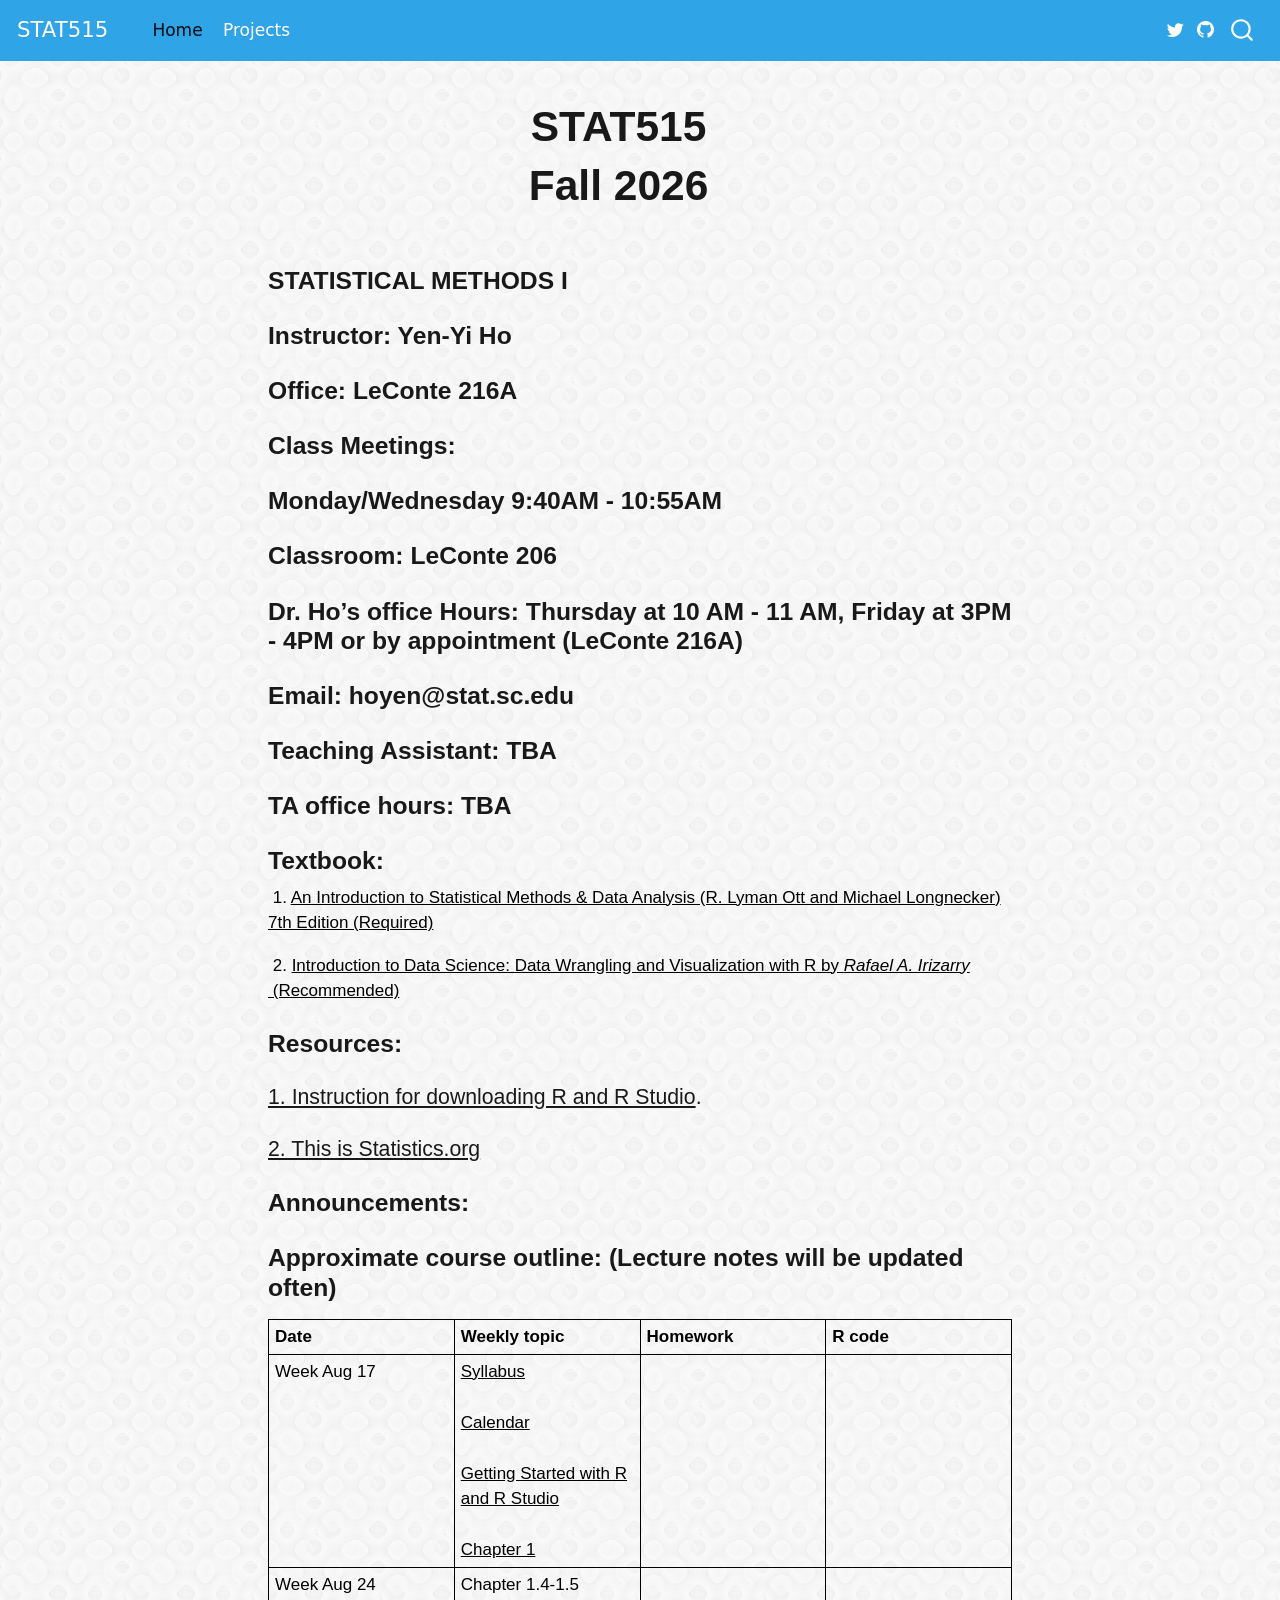
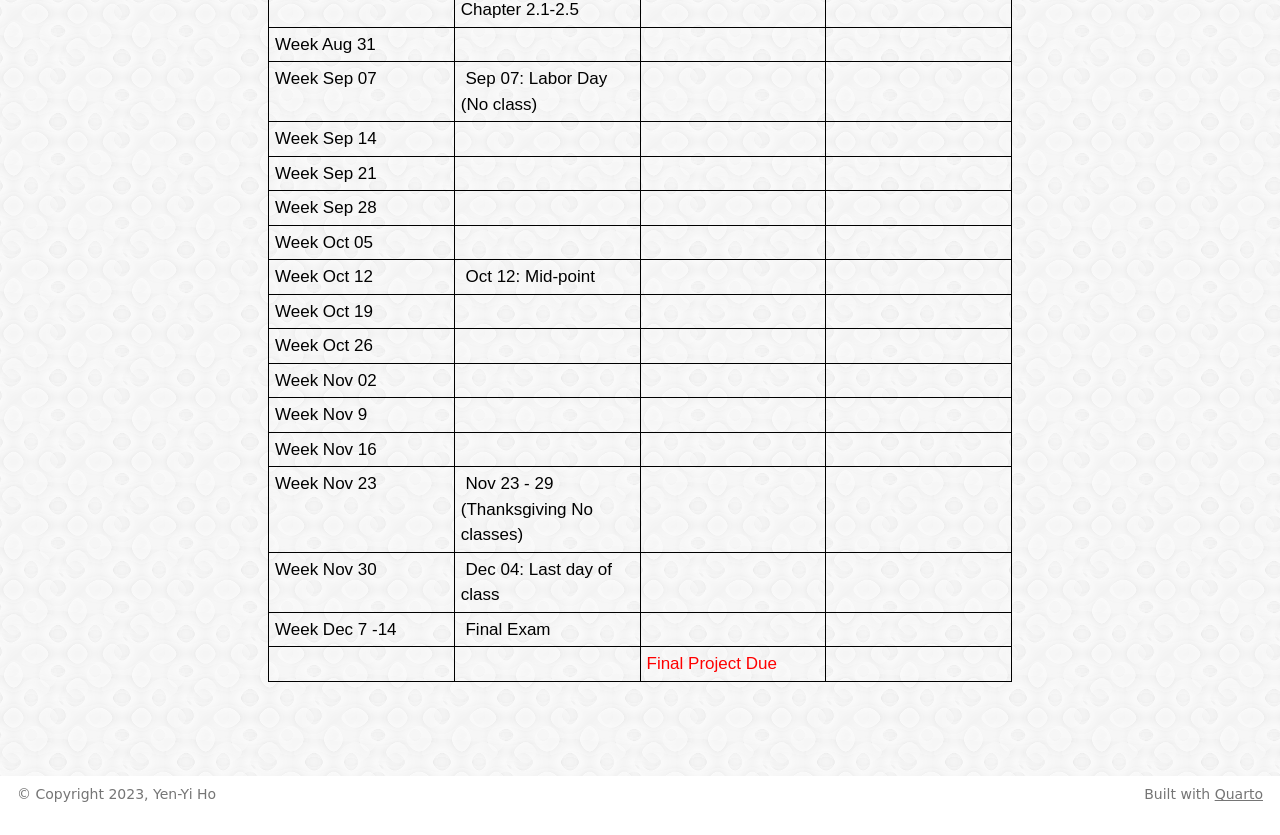
<file: docs/index.html>
<!DOCTYPE html>
<html xmlns="http://www.w3.org/1999/xhtml" lang="en" xml:lang="en"><head>

<meta charset="utf-8">
<meta name="generator" content="quarto-1.3.353">

<meta name="viewport" content="width=device-width, initial-scale=1.0, user-scalable=yes">


<title>STAT515 -</title>
<style>
code{white-space: pre-wrap;}
span.smallcaps{font-variant: small-caps;}
div.columns{display: flex; gap: min(4vw, 1.5em);}
div.column{flex: auto; overflow-x: auto;}
div.hanging-indent{margin-left: 1.5em; text-indent: -1.5em;}
ul.task-list{list-style: none;}
ul.task-list li input[type="checkbox"] {
  width: 0.8em;
  margin: 0 0.8em 0.2em -1em; /* quarto-specific, see https://github.com/quarto-dev/quarto-cli/issues/4556 */ 
  vertical-align: middle;
}
</style>


<script src="site_libs/quarto-nav/quarto-nav.js"></script>
<script src="site_libs/quarto-nav/headroom.min.js"></script>
<script src="site_libs/clipboard/clipboard.min.js"></script>
<script src="site_libs/quarto-search/autocomplete.umd.js"></script>
<script src="site_libs/quarto-search/fuse.min.js"></script>
<script src="site_libs/quarto-search/quarto-search.js"></script>
<meta name="quarto:offset" content="./">
<script src="site_libs/quarto-html/quarto.js"></script>
<script src="site_libs/quarto-html/popper.min.js"></script>
<script src="site_libs/quarto-html/tippy.umd.min.js"></script>
<script src="site_libs/quarto-html/anchor.min.js"></script>
<link href="site_libs/quarto-html/tippy.css" rel="stylesheet">
<link href="site_libs/quarto-html/quarto-syntax-highlighting.css" rel="stylesheet" id="quarto-text-highlighting-styles">
<script src="site_libs/bootstrap/bootstrap.min.js"></script>
<link href="site_libs/bootstrap/bootstrap-icons.css" rel="stylesheet">
<link href="site_libs/bootstrap/bootstrap.min.css" rel="stylesheet" id="quarto-bootstrap" data-mode="light">
<script id="quarto-search-options" type="application/json">{
  "location": "navbar",
  "copy-button": false,
  "collapse-after": 3,
  "panel-placement": "end",
  "type": "overlay",
  "limit": 20,
  "language": {
    "search-no-results-text": "No results",
    "search-matching-documents-text": "matching documents",
    "search-copy-link-title": "Copy link to search",
    "search-hide-matches-text": "Hide additional matches",
    "search-more-match-text": "more match in this document",
    "search-more-matches-text": "more matches in this document",
    "search-clear-button-title": "Clear",
    "search-detached-cancel-button-title": "Cancel",
    "search-submit-button-title": "Submit"
  }
}</script>


<link rel="stylesheet" href="styles.css">
</head>

<body class="nav-fixed">

<div id="quarto-search-results"></div>
  <header id="quarto-header" class="headroom fixed-top">
    <nav class="navbar navbar-expand-lg navbar-dark ">
      <div class="navbar-container container-fluid">
      <div class="navbar-brand-container">
    <a class="navbar-brand" href="./index.html">
    <span class="navbar-title">STAT515</span>
    </a>
  </div>
            <div id="quarto-search" class="" title="Search"></div>
          <button class="navbar-toggler" type="button" data-bs-toggle="collapse" data-bs-target="#navbarCollapse" aria-controls="navbarCollapse" aria-expanded="false" aria-label="Toggle navigation" onclick="if (window.quartoToggleHeadroom) { window.quartoToggleHeadroom(); }">
  <span class="navbar-toggler-icon"></span>
</button>
          <div class="collapse navbar-collapse" id="navbarCollapse">
            <ul class="navbar-nav navbar-nav-scroll me-auto">
  <li class="nav-item">
    <a class="nav-link active" href="./index.html" rel="" target="" aria-current="page">
 <span class="menu-text">Home</span></a>
  </li>  
  <li class="nav-item">
    <a class="nav-link" href="./projects.html" rel="" target="">
 <span class="menu-text">Projects</span></a>
  </li>  
</ul>
            <div class="quarto-navbar-tools ms-auto">
    <a href="https://twitter.com/" title="" class="quarto-navigation-tool px-1" aria-label=""><i class="bi bi-twitter"></i></a>
    <a href="https://github.com/yen-yiho.github.io/STAT515/" title="" class="quarto-navigation-tool px-1" aria-label=""><i class="bi bi-github"></i></a>
</div>
          </div> <!-- /navcollapse -->
      </div> <!-- /container-fluid -->
    </nav>
</header>
<!-- content -->
<div id="quarto-content" class="quarto-container page-columns page-rows-contents page-layout-full page-navbar">
<!-- sidebar -->
<!-- margin-sidebar -->
    
<!-- main -->
<main class="content column-page" id="quarto-document-content">



<div class="course-page">
<div class="page-title">
<div class="page-title">
<section id="stat515" class="level3">
<h3 class="anchored" data-anchor-id="stat515">STAT515</h3>
</section>
<section id="fall-2026" class="level3">
<h3 class="anchored" data-anchor-id="fall-2026">Fall 2026</h3>
</section>
</div>
</div>
<section id="statistical-methods-i" class="level3">
<h3 class="anchored" data-anchor-id="statistical-methods-i"><br>STATISTICAL METHODS I</h3>
</section>
<section id="instructor-yen-yi-ho" class="level3">
<h3 class="anchored" data-anchor-id="instructor-yen-yi-ho">Instructor: Yen-Yi Ho</h3>
</section>
<section id="office-leconte-216a" class="level3">
<h3 class="anchored" data-anchor-id="office-leconte-216a">Office: LeConte 216A</h3>
</section>
<section id="class-meetings" class="level3">
<h3 class="anchored" data-anchor-id="class-meetings">Class Meetings:</h3>
</section>
<section id="mondaywednesday-940am---1055am" class="level3">
<h3 class="anchored" data-anchor-id="mondaywednesday-940am---1055am">Monday/Wednesday 9:40AM - 10:55AM</h3>
</section>
<section id="classroom-leconte-206" class="level3">
<h3 class="anchored" data-anchor-id="classroom-leconte-206">Classroom: LeConte 206</h3>
</section>
<section id="dr.-hos-office-hours-thursday-at-10-am---11-am-friday-at-3pm---4pm-or-by-appointment-leconte-216a" class="level3">
<h3 class="anchored" data-anchor-id="dr.-hos-office-hours-thursday-at-10-am---11-am-friday-at-3pm---4pm-or-by-appointment-leconte-216a">Dr.&nbsp;Ho’s office Hours: Thursday at 10 AM - 11 AM, Friday at 3PM - 4PM or by appointment (LeConte 216A)</h3>
</section>
<section id="email-hoyenstat.sc.edu" class="level3">
<h3 class="anchored" data-anchor-id="email-hoyenstat.sc.edu">Email: hoyen@stat.sc.edu</h3>
</section>
<section id="teaching-assistant-tba" class="level3">
<h3 class="anchored" data-anchor-id="teaching-assistant-tba">Teaching Assistant: TBA</h3>
</section>
<section id="ta-office-hours-tba" class="level3">
<h3 class="anchored" data-anchor-id="ta-office-hours-tba">TA office hours: TBA</h3>
</section>
<section id="textbook" class="level3">
<h3 class="anchored" data-anchor-id="textbook">Textbook:</h3>
<p>&nbsp;1. <a href="https://www.amazon.com/dp/1305269470?lv=shuf&amp;channelId=500&amp;plpRedirect=mhFallback">An Introduction to Statistical Methods &amp; Data Analysis (R. Lyman Ott and Michael Longnecker) 7th Edition (Required)</a></p>
<p>&nbsp;2. <a href="http://rafalab.dfci.harvard.edu/dsbook-part-1/">Introduction to Data Science: Data Wrangling and Visualization with R by <em>Rafael A. Irizarry</em> &nbsp;(Recommended)</a></p>
</section>
<section id="resources" class="level3">
<h3 class="anchored" data-anchor-id="resources">Resources:</h3>
<section id="instruction-for-downloading-r-and-r-studio." class="level4">
<h4 class="anchored" data-anchor-id="instruction-for-downloading-r-and-r-studio."><a href="https://posit.co/download/rstudio-desktop/">1. Instruction for downloading R and R Studio</a>.</h4>
</section>
<section id="this-is-statistics.org" class="level4">
<h4 class="anchored" data-anchor-id="this-is-statistics.org"><a href="http://thisisstatistics.org">2.&nbsp;This is Statistics.org</a></h4>
</section>
</section>
<section id="announcements" class="level3">
<h3 class="anchored" data-anchor-id="announcements">Announcements:</h3>
</section>
<section id="approximate-course-outline-lecture-notes-will-be-updated-often" class="level3">
<h3 class="anchored" data-anchor-id="approximate-course-outline-lecture-notes-will-be-updated-often">Approximate course outline: (Lecture notes will be updated often)</h3>
<table class="schedule table" data-quarto-postprocess="true">
<colgroup>
<col style="width: 25%">
<col style="width: 25%">
<col style="width: 25%">
<col style="width: 25%">
</colgroup>
<tbody>
<tr class="odd">
<td>Date</td>
<td>Weekly topic</td>
<td>Homework</td>
<td>R code</td>
</tr>
<tr class="even">
<td>Week Aug 17</td>
<td><a href="SyllabusFall2026.pdf">Syllabus</a><br>
<br>
<a href="Calendar.png">Calendar</a><br>
<br>
<a href="Notes/LectureStarted.pdf">Getting Started with R and R Studio</a><br>
<br>
<a href="Notes/Chapter1.pdf">Chapter 1</a></td>
<td></td>
<td></td>
</tr>
<tr class="odd">
<td>Week Aug 24</td>
<td>Chapter&nbsp;1.4-1.5<br>
Chapter&nbsp;2.1-2.5</td>
<td></td>
<td></td>
</tr>
<tr class="even">
<td>Week Aug 31</td>
<td></td>
<td></td>
<td></td>
</tr>
<tr class="odd">
<td>Week Sep 07</td>
<td>&nbsp;Sep 07: Labor Day (No class)</td>
<td></td>
<td></td>
</tr>
<tr class="even">
<td>Week Sep 14</td>
<td></td>
<td></td>
<td></td>
</tr>
<tr class="odd">
<td>Week Sep 21</td>
<td></td>
<td></td>
<td></td>
</tr>
<tr class="even">
<td>Week Sep 28</td>
<td></td>
<td></td>
<td></td>
</tr>
<tr class="odd">
<td>Week Oct 05</td>
<td></td>
<td></td>
<td></td>
</tr>
<tr class="even">
<td>Week Oct 12</td>
<td>&nbsp;Oct 12: Mid-point</td>
<td></td>
<td></td>
</tr>
<tr class="odd">
<td>Week Oct 19</td>
<td></td>
<td></td>
<td></td>
</tr>
<tr class="even">
<td>Week Oct 26</td>
<td></td>
<td></td>
<td></td>
</tr>
<tr class="odd">
<td>Week Nov 02</td>
<td></td>
<td></td>
<td></td>
</tr>
<tr class="even">
<td>Week Nov 9</td>
<td></td>
<td></td>
<td></td>
</tr>
<tr class="odd">
<td>Week Nov 16</td>
<td></td>
<td></td>
<td></td>
</tr>
<tr class="even">
<td>Week Nov 23</td>
<td>&nbsp;Nov 23 - 29 (Thanksgiving No classes)</td>
<td></td>
<td></td>
</tr>
<tr class="odd">
<td>Week Nov 30</td>
<td>&nbsp;Dec 04: Last day of class</td>
<td></td>
<td></td>
</tr>
<tr class="even">
<td>Week Dec 7 -14</td>
<td>&nbsp;Final Exam</td>
<td></td>
<td></td>
</tr>
<tr class="odd">
<td></td>
<td></td>
<td><span style="color: red;">Final Project Due</span></td>
<td></td>
</tr>
</tbody>
</table>
</section></div>




</main> <!-- /main -->
<script id="quarto-html-after-body" type="application/javascript">
window.document.addEventListener("DOMContentLoaded", function (event) {
  const toggleBodyColorMode = (bsSheetEl) => {
    const mode = bsSheetEl.getAttribute("data-mode");
    const bodyEl = window.document.querySelector("body");
    if (mode === "dark") {
      bodyEl.classList.add("quarto-dark");
      bodyEl.classList.remove("quarto-light");
    } else {
      bodyEl.classList.add("quarto-light");
      bodyEl.classList.remove("quarto-dark");
    }
  }
  const toggleBodyColorPrimary = () => {
    const bsSheetEl = window.document.querySelector("link#quarto-bootstrap");
    if (bsSheetEl) {
      toggleBodyColorMode(bsSheetEl);
    }
  }
  toggleBodyColorPrimary();  
  const icon = "";
  const anchorJS = new window.AnchorJS();
  anchorJS.options = {
    placement: 'right',
    icon: icon
  };
  anchorJS.add('.anchored');
  const isCodeAnnotation = (el) => {
    for (const clz of el.classList) {
      if (clz.startsWith('code-annotation-')) {                     
        return true;
      }
    }
    return false;
  }
  const clipboard = new window.ClipboardJS('.code-copy-button', {
    text: function(trigger) {
      const codeEl = trigger.previousElementSibling.cloneNode(true);
      for (const childEl of codeEl.children) {
        if (isCodeAnnotation(childEl)) {
          childEl.remove();
        }
      }
      return codeEl.innerText;
    }
  });
  clipboard.on('success', function(e) {
    // button target
    const button = e.trigger;
    // don't keep focus
    button.blur();
    // flash "checked"
    button.classList.add('code-copy-button-checked');
    var currentTitle = button.getAttribute("title");
    button.setAttribute("title", "Copied!");
    let tooltip;
    if (window.bootstrap) {
      button.setAttribute("data-bs-toggle", "tooltip");
      button.setAttribute("data-bs-placement", "left");
      button.setAttribute("data-bs-title", "Copied!");
      tooltip = new bootstrap.Tooltip(button, 
        { trigger: "manual", 
          customClass: "code-copy-button-tooltip",
          offset: [0, -8]});
      tooltip.show();    
    }
    setTimeout(function() {
      if (tooltip) {
        tooltip.hide();
        button.removeAttribute("data-bs-title");
        button.removeAttribute("data-bs-toggle");
        button.removeAttribute("data-bs-placement");
      }
      button.setAttribute("title", currentTitle);
      button.classList.remove('code-copy-button-checked');
    }, 1000);
    // clear code selection
    e.clearSelection();
  });
  function tippyHover(el, contentFn) {
    const config = {
      allowHTML: true,
      content: contentFn,
      maxWidth: 500,
      delay: 100,
      arrow: false,
      appendTo: function(el) {
          return el.parentElement;
      },
      interactive: true,
      interactiveBorder: 10,
      theme: 'quarto',
      placement: 'bottom-start'
    };
    window.tippy(el, config); 
  }
  const noterefs = window.document.querySelectorAll('a[role="doc-noteref"]');
  for (var i=0; i<noterefs.length; i++) {
    const ref = noterefs[i];
    tippyHover(ref, function() {
      // use id or data attribute instead here
      let href = ref.getAttribute('data-footnote-href') || ref.getAttribute('href');
      try { href = new URL(href).hash; } catch {}
      const id = href.replace(/^#\/?/, "");
      const note = window.document.getElementById(id);
      return note.innerHTML;
    });
  }
      let selectedAnnoteEl;
      const selectorForAnnotation = ( cell, annotation) => {
        let cellAttr = 'data-code-cell="' + cell + '"';
        let lineAttr = 'data-code-annotation="' +  annotation + '"';
        const selector = 'span[' + cellAttr + '][' + lineAttr + ']';
        return selector;
      }
      const selectCodeLines = (annoteEl) => {
        const doc = window.document;
        const targetCell = annoteEl.getAttribute("data-target-cell");
        const targetAnnotation = annoteEl.getAttribute("data-target-annotation");
        const annoteSpan = window.document.querySelector(selectorForAnnotation(targetCell, targetAnnotation));
        const lines = annoteSpan.getAttribute("data-code-lines").split(",");
        const lineIds = lines.map((line) => {
          return targetCell + "-" + line;
        })
        let top = null;
        let height = null;
        let parent = null;
        if (lineIds.length > 0) {
            //compute the position of the single el (top and bottom and make a div)
            const el = window.document.getElementById(lineIds[0]);
            top = el.offsetTop;
            height = el.offsetHeight;
            parent = el.parentElement.parentElement;
          if (lineIds.length > 1) {
            const lastEl = window.document.getElementById(lineIds[lineIds.length - 1]);
            const bottom = lastEl.offsetTop + lastEl.offsetHeight;
            height = bottom - top;
          }
          if (top !== null && height !== null && parent !== null) {
            // cook up a div (if necessary) and position it 
            let div = window.document.getElementById("code-annotation-line-highlight");
            if (div === null) {
              div = window.document.createElement("div");
              div.setAttribute("id", "code-annotation-line-highlight");
              div.style.position = 'absolute';
              parent.appendChild(div);
            }
            div.style.top = top - 2 + "px";
            div.style.height = height + 4 + "px";
            let gutterDiv = window.document.getElementById("code-annotation-line-highlight-gutter");
            if (gutterDiv === null) {
              gutterDiv = window.document.createElement("div");
              gutterDiv.setAttribute("id", "code-annotation-line-highlight-gutter");
              gutterDiv.style.position = 'absolute';
              const codeCell = window.document.getElementById(targetCell);
              const gutter = codeCell.querySelector('.code-annotation-gutter');
              gutter.appendChild(gutterDiv);
            }
            gutterDiv.style.top = top - 2 + "px";
            gutterDiv.style.height = height + 4 + "px";
          }
          selectedAnnoteEl = annoteEl;
        }
      };
      const unselectCodeLines = () => {
        const elementsIds = ["code-annotation-line-highlight", "code-annotation-line-highlight-gutter"];
        elementsIds.forEach((elId) => {
          const div = window.document.getElementById(elId);
          if (div) {
            div.remove();
          }
        });
        selectedAnnoteEl = undefined;
      };
      // Attach click handler to the DT
      const annoteDls = window.document.querySelectorAll('dt[data-target-cell]');
      for (const annoteDlNode of annoteDls) {
        annoteDlNode.addEventListener('click', (event) => {
          const clickedEl = event.target;
          if (clickedEl !== selectedAnnoteEl) {
            unselectCodeLines();
            const activeEl = window.document.querySelector('dt[data-target-cell].code-annotation-active');
            if (activeEl) {
              activeEl.classList.remove('code-annotation-active');
            }
            selectCodeLines(clickedEl);
            clickedEl.classList.add('code-annotation-active');
          } else {
            // Unselect the line
            unselectCodeLines();
            clickedEl.classList.remove('code-annotation-active');
          }
        });
      }
  const findCites = (el) => {
    const parentEl = el.parentElement;
    if (parentEl) {
      const cites = parentEl.dataset.cites;
      if (cites) {
        return {
          el,
          cites: cites.split(' ')
        };
      } else {
        return findCites(el.parentElement)
      }
    } else {
      return undefined;
    }
  };
  var bibliorefs = window.document.querySelectorAll('a[role="doc-biblioref"]');
  for (var i=0; i<bibliorefs.length; i++) {
    const ref = bibliorefs[i];
    const citeInfo = findCites(ref);
    if (citeInfo) {
      tippyHover(citeInfo.el, function() {
        var popup = window.document.createElement('div');
        citeInfo.cites.forEach(function(cite) {
          var citeDiv = window.document.createElement('div');
          citeDiv.classList.add('hanging-indent');
          citeDiv.classList.add('csl-entry');
          var biblioDiv = window.document.getElementById('ref-' + cite);
          if (biblioDiv) {
            citeDiv.innerHTML = biblioDiv.innerHTML;
          }
          popup.appendChild(citeDiv);
        });
        return popup.innerHTML;
      });
    }
  }
});
</script>
</div> <!-- /content -->
<footer class="footer">
  <div class="nav-footer">
    <div class="nav-footer-left">© Copyright 2023, Yen-Yi Ho</div>   
    <div class="nav-footer-center">
      &nbsp;
    </div>
    <div class="nav-footer-right">Built with <a href="https://quarto.org/">Quarto</a></div>
  </div>
</footer>



</body></html>
</file>
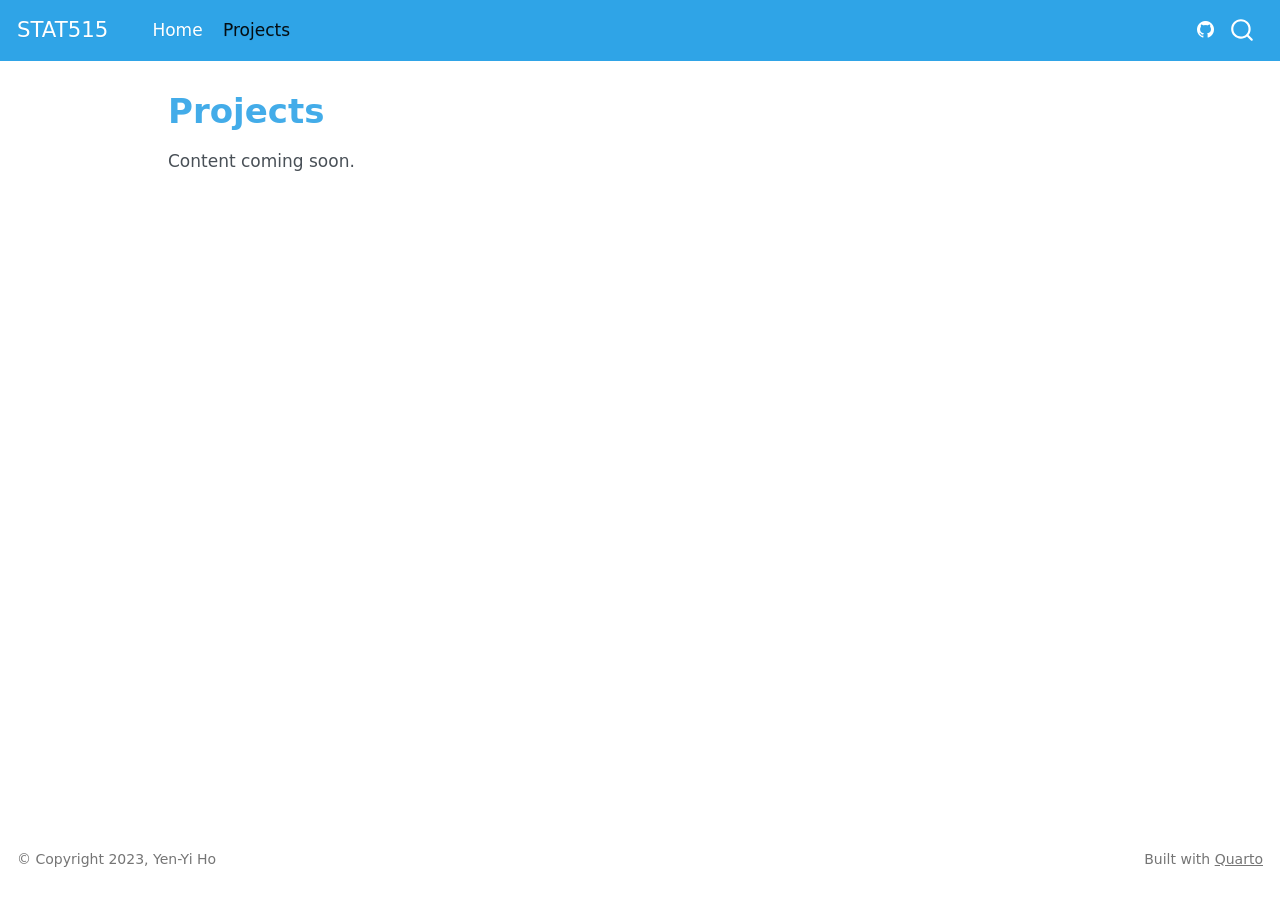
<file: docs/projects.html>
<!DOCTYPE html>
<html xmlns="http://www.w3.org/1999/xhtml" lang="en" xml:lang="en"><head>

<meta charset="utf-8">
<meta name="generator" content="quarto-1.3.353">

<meta name="viewport" content="width=device-width, initial-scale=1.0, user-scalable=yes">


<title>STAT515 - Projects</title>
<style>
code{white-space: pre-wrap;}
span.smallcaps{font-variant: small-caps;}
div.columns{display: flex; gap: min(4vw, 1.5em);}
div.column{flex: auto; overflow-x: auto;}
div.hanging-indent{margin-left: 1.5em; text-indent: -1.5em;}
ul.task-list{list-style: none;}
ul.task-list li input[type="checkbox"] {
  width: 0.8em;
  margin: 0 0.8em 0.2em -1em; /* quarto-specific, see https://github.com/quarto-dev/quarto-cli/issues/4556 */ 
  vertical-align: middle;
}
</style>


<script src="site_libs/quarto-nav/quarto-nav.js"></script>
<script src="site_libs/quarto-nav/headroom.min.js"></script>
<script src="site_libs/clipboard/clipboard.min.js"></script>
<script src="site_libs/quarto-search/autocomplete.umd.js"></script>
<script src="site_libs/quarto-search/fuse.min.js"></script>
<script src="site_libs/quarto-search/quarto-search.js"></script>
<meta name="quarto:offset" content="./">
<script src="site_libs/quarto-html/quarto.js"></script>
<script src="site_libs/quarto-html/popper.min.js"></script>
<script src="site_libs/quarto-html/tippy.umd.min.js"></script>
<script src="site_libs/quarto-html/anchor.min.js"></script>
<link href="site_libs/quarto-html/tippy.css" rel="stylesheet">
<link href="site_libs/quarto-html/quarto-syntax-highlighting.css" rel="stylesheet" id="quarto-text-highlighting-styles">
<script src="site_libs/bootstrap/bootstrap.min.js"></script>
<link href="site_libs/bootstrap/bootstrap-icons.css" rel="stylesheet">
<link href="site_libs/bootstrap/bootstrap.min.css" rel="stylesheet" id="quarto-bootstrap" data-mode="light">
<script id="quarto-search-options" type="application/json">{
  "location": "navbar",
  "copy-button": false,
  "collapse-after": 3,
  "panel-placement": "end",
  "type": "overlay",
  "limit": 20,
  "language": {
    "search-no-results-text": "No results",
    "search-matching-documents-text": "matching documents",
    "search-copy-link-title": "Copy link to search",
    "search-hide-matches-text": "Hide additional matches",
    "search-more-match-text": "more match in this document",
    "search-more-matches-text": "more matches in this document",
    "search-clear-button-title": "Clear",
    "search-detached-cancel-button-title": "Cancel",
    "search-submit-button-title": "Submit"
  }
}</script>


</head>

<body class="nav-fixed">

<div id="quarto-search-results"></div>
  <header id="quarto-header" class="headroom fixed-top">
    <nav class="navbar navbar-expand-lg navbar-dark ">
      <div class="navbar-container container-fluid">
      <div class="navbar-brand-container">
    <a class="navbar-brand" href="./index.html">
    <span class="navbar-title">STAT515</span>
    </a>
  </div>
            <div id="quarto-search" class="" title="Search"></div>
          <button class="navbar-toggler" type="button" data-bs-toggle="collapse" data-bs-target="#navbarCollapse" aria-controls="navbarCollapse" aria-expanded="false" aria-label="Toggle navigation" onclick="if (window.quartoToggleHeadroom) { window.quartoToggleHeadroom(); }">
  <span class="navbar-toggler-icon"></span>
</button>
          <div class="collapse navbar-collapse" id="navbarCollapse">
            <ul class="navbar-nav navbar-nav-scroll me-auto">
  <li class="nav-item">
    <a class="nav-link" href="./index.html" rel="" target="">
 <span class="menu-text">Home</span></a>
  </li>  
  <li class="nav-item">
    <a class="nav-link active" href="./projects.html" rel="" target="" aria-current="page">
 <span class="menu-text">Projects</span></a>
  </li>  
</ul>
            <div class="quarto-navbar-tools ms-auto">
    <a href="https://github.com/yen-yiho.github.io/STAT515/" title="" class="quarto-navigation-tool px-1" aria-label=""><i class="bi bi-github"></i></a>
</div>
          </div> <!-- /navcollapse -->
      </div> <!-- /container-fluid -->
    </nav>
</header>
<!-- content -->
<div id="quarto-content" class="quarto-container page-columns page-rows-contents page-layout-article page-navbar">
<!-- sidebar -->
<!-- margin-sidebar -->
    <div id="quarto-margin-sidebar" class="sidebar margin-sidebar">
        
    </div>
<!-- main -->
<main class="content" id="quarto-document-content">

<header id="title-block-header" class="quarto-title-block default">
<div class="quarto-title">
<h1 class="title">Projects</h1>
</div>



<div class="quarto-title-meta">

    
  
    
  </div>
  

</header>

<p>Content coming soon.</p>



</main> <!-- /main -->
<script id="quarto-html-after-body" type="application/javascript">
window.document.addEventListener("DOMContentLoaded", function (event) {
  const toggleBodyColorMode = (bsSheetEl) => {
    const mode = bsSheetEl.getAttribute("data-mode");
    const bodyEl = window.document.querySelector("body");
    if (mode === "dark") {
      bodyEl.classList.add("quarto-dark");
      bodyEl.classList.remove("quarto-light");
    } else {
      bodyEl.classList.add("quarto-light");
      bodyEl.classList.remove("quarto-dark");
    }
  }
  const toggleBodyColorPrimary = () => {
    const bsSheetEl = window.document.querySelector("link#quarto-bootstrap");
    if (bsSheetEl) {
      toggleBodyColorMode(bsSheetEl);
    }
  }
  toggleBodyColorPrimary();  
  const icon = "";
  const anchorJS = new window.AnchorJS();
  anchorJS.options = {
    placement: 'right',
    icon: icon
  };
  anchorJS.add('.anchored');
  const isCodeAnnotation = (el) => {
    for (const clz of el.classList) {
      if (clz.startsWith('code-annotation-')) {                     
        return true;
      }
    }
    return false;
  }
  const clipboard = new window.ClipboardJS('.code-copy-button', {
    text: function(trigger) {
      const codeEl = trigger.previousElementSibling.cloneNode(true);
      for (const childEl of codeEl.children) {
        if (isCodeAnnotation(childEl)) {
          childEl.remove();
        }
      }
      return codeEl.innerText;
    }
  });
  clipboard.on('success', function(e) {
    // button target
    const button = e.trigger;
    // don't keep focus
    button.blur();
    // flash "checked"
    button.classList.add('code-copy-button-checked');
    var currentTitle = button.getAttribute("title");
    button.setAttribute("title", "Copied!");
    let tooltip;
    if (window.bootstrap) {
      button.setAttribute("data-bs-toggle", "tooltip");
      button.setAttribute("data-bs-placement", "left");
      button.setAttribute("data-bs-title", "Copied!");
      tooltip = new bootstrap.Tooltip(button, 
        { trigger: "manual", 
          customClass: "code-copy-button-tooltip",
          offset: [0, -8]});
      tooltip.show();    
    }
    setTimeout(function() {
      if (tooltip) {
        tooltip.hide();
        button.removeAttribute("data-bs-title");
        button.removeAttribute("data-bs-toggle");
        button.removeAttribute("data-bs-placement");
      }
      button.setAttribute("title", currentTitle);
      button.classList.remove('code-copy-button-checked');
    }, 1000);
    // clear code selection
    e.clearSelection();
  });
  function tippyHover(el, contentFn) {
    const config = {
      allowHTML: true,
      content: contentFn,
      maxWidth: 500,
      delay: 100,
      arrow: false,
      appendTo: function(el) {
          return el.parentElement;
      },
      interactive: true,
      interactiveBorder: 10,
      theme: 'quarto',
      placement: 'bottom-start'
    };
    window.tippy(el, config); 
  }
  const noterefs = window.document.querySelectorAll('a[role="doc-noteref"]');
  for (var i=0; i<noterefs.length; i++) {
    const ref = noterefs[i];
    tippyHover(ref, function() {
      // use id or data attribute instead here
      let href = ref.getAttribute('data-footnote-href') || ref.getAttribute('href');
      try { href = new URL(href).hash; } catch {}
      const id = href.replace(/^#\/?/, "");
      const note = window.document.getElementById(id);
      return note.innerHTML;
    });
  }
      let selectedAnnoteEl;
      const selectorForAnnotation = ( cell, annotation) => {
        let cellAttr = 'data-code-cell="' + cell + '"';
        let lineAttr = 'data-code-annotation="' +  annotation + '"';
        const selector = 'span[' + cellAttr + '][' + lineAttr + ']';
        return selector;
      }
      const selectCodeLines = (annoteEl) => {
        const doc = window.document;
        const targetCell = annoteEl.getAttribute("data-target-cell");
        const targetAnnotation = annoteEl.getAttribute("data-target-annotation");
        const annoteSpan = window.document.querySelector(selectorForAnnotation(targetCell, targetAnnotation));
        const lines = annoteSpan.getAttribute("data-code-lines").split(",");
        const lineIds = lines.map((line) => {
          return targetCell + "-" + line;
        })
        let top = null;
        let height = null;
        let parent = null;
        if (lineIds.length > 0) {
            //compute the position of the single el (top and bottom and make a div)
            const el = window.document.getElementById(lineIds[0]);
            top = el.offsetTop;
            height = el.offsetHeight;
            parent = el.parentElement.parentElement;
          if (lineIds.length > 1) {
            const lastEl = window.document.getElementById(lineIds[lineIds.length - 1]);
            const bottom = lastEl.offsetTop + lastEl.offsetHeight;
            height = bottom - top;
          }
          if (top !== null && height !== null && parent !== null) {
            // cook up a div (if necessary) and position it 
            let div = window.document.getElementById("code-annotation-line-highlight");
            if (div === null) {
              div = window.document.createElement("div");
              div.setAttribute("id", "code-annotation-line-highlight");
              div.style.position = 'absolute';
              parent.appendChild(div);
            }
            div.style.top = top - 2 + "px";
            div.style.height = height + 4 + "px";
            let gutterDiv = window.document.getElementById("code-annotation-line-highlight-gutter");
            if (gutterDiv === null) {
              gutterDiv = window.document.createElement("div");
              gutterDiv.setAttribute("id", "code-annotation-line-highlight-gutter");
              gutterDiv.style.position = 'absolute';
              const codeCell = window.document.getElementById(targetCell);
              const gutter = codeCell.querySelector('.code-annotation-gutter');
              gutter.appendChild(gutterDiv);
            }
            gutterDiv.style.top = top - 2 + "px";
            gutterDiv.style.height = height + 4 + "px";
          }
          selectedAnnoteEl = annoteEl;
        }
      };
      const unselectCodeLines = () => {
        const elementsIds = ["code-annotation-line-highlight", "code-annotation-line-highlight-gutter"];
        elementsIds.forEach((elId) => {
          const div = window.document.getElementById(elId);
          if (div) {
            div.remove();
          }
        });
        selectedAnnoteEl = undefined;
      };
      // Attach click handler to the DT
      const annoteDls = window.document.querySelectorAll('dt[data-target-cell]');
      for (const annoteDlNode of annoteDls) {
        annoteDlNode.addEventListener('click', (event) => {
          const clickedEl = event.target;
          if (clickedEl !== selectedAnnoteEl) {
            unselectCodeLines();
            const activeEl = window.document.querySelector('dt[data-target-cell].code-annotation-active');
            if (activeEl) {
              activeEl.classList.remove('code-annotation-active');
            }
            selectCodeLines(clickedEl);
            clickedEl.classList.add('code-annotation-active');
          } else {
            // Unselect the line
            unselectCodeLines();
            clickedEl.classList.remove('code-annotation-active');
          }
        });
      }
  const findCites = (el) => {
    const parentEl = el.parentElement;
    if (parentEl) {
      const cites = parentEl.dataset.cites;
      if (cites) {
        return {
          el,
          cites: cites.split(' ')
        };
      } else {
        return findCites(el.parentElement)
      }
    } else {
      return undefined;
    }
  };
  var bibliorefs = window.document.querySelectorAll('a[role="doc-biblioref"]');
  for (var i=0; i<bibliorefs.length; i++) {
    const ref = bibliorefs[i];
    const citeInfo = findCites(ref);
    if (citeInfo) {
      tippyHover(citeInfo.el, function() {
        var popup = window.document.createElement('div');
        citeInfo.cites.forEach(function(cite) {
          var citeDiv = window.document.createElement('div');
          citeDiv.classList.add('hanging-indent');
          citeDiv.classList.add('csl-entry');
          var biblioDiv = window.document.getElementById('ref-' + cite);
          if (biblioDiv) {
            citeDiv.innerHTML = biblioDiv.innerHTML;
          }
          popup.appendChild(citeDiv);
        });
        return popup.innerHTML;
      });
    }
  }
});
</script>
</div> <!-- /content -->
<footer class="footer">
  <div class="nav-footer">
    <div class="nav-footer-left">© Copyright 2023, Yen-Yi Ho</div>   
    <div class="nav-footer-center">
      &nbsp;
    </div>
    <div class="nav-footer-right">Built with <a href="https://quarto.org/">Quarto</a></div>
  </div>
</footer>



</body></html>
</file>
<file: docs/site_libs/quarto-html/tippy.css>
.tippy-box[data-animation=fade][data-state=hidden]{opacity:0}[data-tippy-root]{max-width:calc(100vw - 10px)}.tippy-box{position:relative;background-color:#333;color:#fff;border-radius:4px;font-size:14px;line-height:1.4;white-space:normal;outline:0;transition-property:transform,visibility,opacity}.tippy-box[data-placement^=top]>.tippy-arrow{bottom:0}.tippy-box[data-placement^=top]>.tippy-arrow:before{bottom:-7px;left:0;border-width:8px 8px 0;border-top-color:initial;transform-origin:center top}.tippy-box[data-placement^=bottom]>.tippy-arrow{top:0}.tippy-box[data-placement^=bottom]>.tippy-arrow:before{top:-7px;left:0;border-width:0 8px 8px;border-bottom-color:initial;transform-origin:center bottom}.tippy-box[data-placement^=left]>.tippy-arrow{right:0}.tippy-box[data-placement^=left]>.tippy-arrow:before{border-width:8px 0 8px 8px;border-left-color:initial;right:-7px;transform-origin:center left}.tippy-box[data-placement^=right]>.tippy-arrow{left:0}.tippy-box[data-placement^=right]>.tippy-arrow:before{left:-7px;border-width:8px 8px 8px 0;border-right-color:initial;transform-origin:center right}.tippy-box[data-inertia][data-state=visible]{transition-timing-function:cubic-bezier(.54,1.5,.38,1.11)}.tippy-arrow{width:16px;height:16px;color:#333}.tippy-arrow:before{content:"";position:absolute;border-color:transparent;border-style:solid}.tippy-content{position:relative;padding:5px 9px;z-index:1}
</file>
<file: docs/site_libs/quarto-html/quarto-syntax-highlighting.css>
/* quarto syntax highlight colors */
:root {
  --quarto-hl-ot-color: #003B4F;
  --quarto-hl-at-color: #657422;
  --quarto-hl-ss-color: #20794D;
  --quarto-hl-an-color: #5E5E5E;
  --quarto-hl-fu-color: #4758AB;
  --quarto-hl-st-color: #20794D;
  --quarto-hl-cf-color: #003B4F;
  --quarto-hl-op-color: #5E5E5E;
  --quarto-hl-er-color: #AD0000;
  --quarto-hl-bn-color: #AD0000;
  --quarto-hl-al-color: #AD0000;
  --quarto-hl-va-color: #111111;
  --quarto-hl-bu-color: inherit;
  --quarto-hl-ex-color: inherit;
  --quarto-hl-pp-color: #AD0000;
  --quarto-hl-in-color: #5E5E5E;
  --quarto-hl-vs-color: #20794D;
  --quarto-hl-wa-color: #5E5E5E;
  --quarto-hl-do-color: #5E5E5E;
  --quarto-hl-im-color: #00769E;
  --quarto-hl-ch-color: #20794D;
  --quarto-hl-dt-color: #AD0000;
  --quarto-hl-fl-color: #AD0000;
  --quarto-hl-co-color: #5E5E5E;
  --quarto-hl-cv-color: #5E5E5E;
  --quarto-hl-cn-color: #8f5902;
  --quarto-hl-sc-color: #5E5E5E;
  --quarto-hl-dv-color: #AD0000;
  --quarto-hl-kw-color: #003B4F;
}

/* other quarto variables */
:root {
  --quarto-font-monospace: SFMono-Regular, Menlo, Monaco, Consolas, "Liberation Mono", "Courier New", monospace;
}

pre > code.sourceCode > span {
  color: #003B4F;
}

code span {
  color: #003B4F;
}

code.sourceCode > span {
  color: #003B4F;
}

div.sourceCode,
div.sourceCode pre.sourceCode {
  color: #003B4F;
}

code span.ot {
  color: #003B4F;
  font-style: inherit;
}

code span.at {
  color: #657422;
  font-style: inherit;
}

code span.ss {
  color: #20794D;
  font-style: inherit;
}

code span.an {
  color: #5E5E5E;
  font-style: inherit;
}

code span.fu {
  color: #4758AB;
  font-style: inherit;
}

code span.st {
  color: #20794D;
  font-style: inherit;
}

code span.cf {
  color: #003B4F;
  font-style: inherit;
}

code span.op {
  color: #5E5E5E;
  font-style: inherit;
}

code span.er {
  color: #AD0000;
  font-style: inherit;
}

code span.bn {
  color: #AD0000;
  font-style: inherit;
}

code span.al {
  color: #AD0000;
  font-style: inherit;
}

code span.va {
  color: #111111;
  font-style: inherit;
}

code span.bu {
  font-style: inherit;
}

code span.ex {
  font-style: inherit;
}

code span.pp {
  color: #AD0000;
  font-style: inherit;
}

code span.in {
  color: #5E5E5E;
  font-style: inherit;
}

code span.vs {
  color: #20794D;
  font-style: inherit;
}

code span.wa {
  color: #5E5E5E;
  font-style: italic;
}

code span.do {
  color: #5E5E5E;
  font-style: italic;
}

code span.im {
  color: #00769E;
  font-style: inherit;
}

code span.ch {
  color: #20794D;
  font-style: inherit;
}

code span.dt {
  color: #AD0000;
  font-style: inherit;
}

code span.fl {
  color: #AD0000;
  font-style: inherit;
}

code span.co {
  color: #5E5E5E;
  font-style: inherit;
}

code span.cv {
  color: #5E5E5E;
  font-style: italic;
}

code span.cn {
  color: #8f5902;
  font-style: inherit;
}

code span.sc {
  color: #5E5E5E;
  font-style: inherit;
}

code span.dv {
  color: #AD0000;
  font-style: inherit;
}

code span.kw {
  color: #003B4F;
  font-style: inherit;
}

.prevent-inlining {
  content: "</";
}

/*# sourceMappingURL=debc5d5d77c3f9108843748ff7464032.css.map */
</file>
<file: docs/styles.css>
body {
  background-image: url("confectionary.png");
  background-repeat: repeat;
}

.course-page {
  text-align: left;
  width: 744px;
  max-width: 100%;
  margin: 0 auto;
  font-family: -apple-system, "Helvetica Neue", Arial, sans-serif;
  color: black;
}

.course-page h3,
.course-page h4,
.course-page p,
.course-page a,
.course-page td,
.course-page span {
  text-align: left;
  color: black;
}

.page-title {
  text-align: center;
}

.page-title h3 {
  text-align: center;
  color: black;
  font-size: 2.5rem;
  margin: 0.2em 0;
}

.course-page table.schedule {
  text-align: left;
  width: 1025px;
  max-width: 100%;
  border-collapse: collapse;
  margin: 1em auto;
  background: transparent;
  background-color: transparent;
}

.course-page table.schedule td,
.course-page table.schedule tr {
  background: transparent;
  background-color: transparent;
  border: 1px solid black;
  padding: 4px 6px;
  vertical-align: top;
}

.course-page table.schedule tr:first-child td {
  font-weight: bold;
}
</file>
